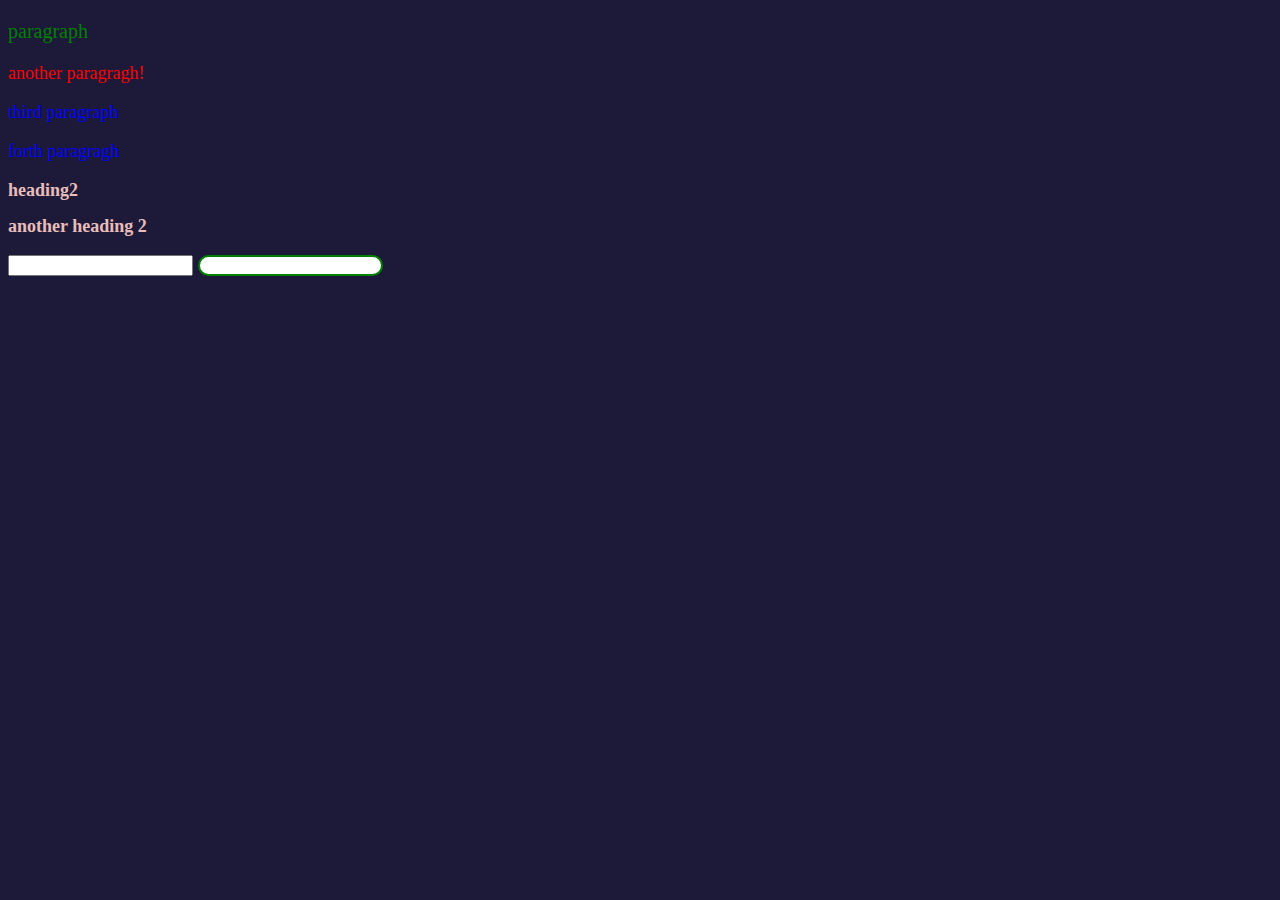
<file: 7/index.html>
<!DOCTYPE html>
<html lang="en">

<head>
    <meta charset="utf-8">
    <meta http-equiv="x-ua-compatible"content="ie=edge">
    <meta name="viewport"content="width=device-width, initial-scale=1.0">
    <title>session 07</title>
    <link rel="stylesheet"href="./style.css">
</head>

<body>
 <div class="parent"type="password">
    <div class="child">
        
        <p>paragraph</p>
        <p id="mohammad">another paragragh!</p>
        <p class="third">third paragraph</p>
        <p class="third">forth paragragh</p>
        <h1 class="third"heading 1</h1>
            <h2>heading2</h2>
            <div>

            </div>
            <h2>another heading 2</h2>

            <input type="text">
            <input type="password">
</body>

</html>
</file>
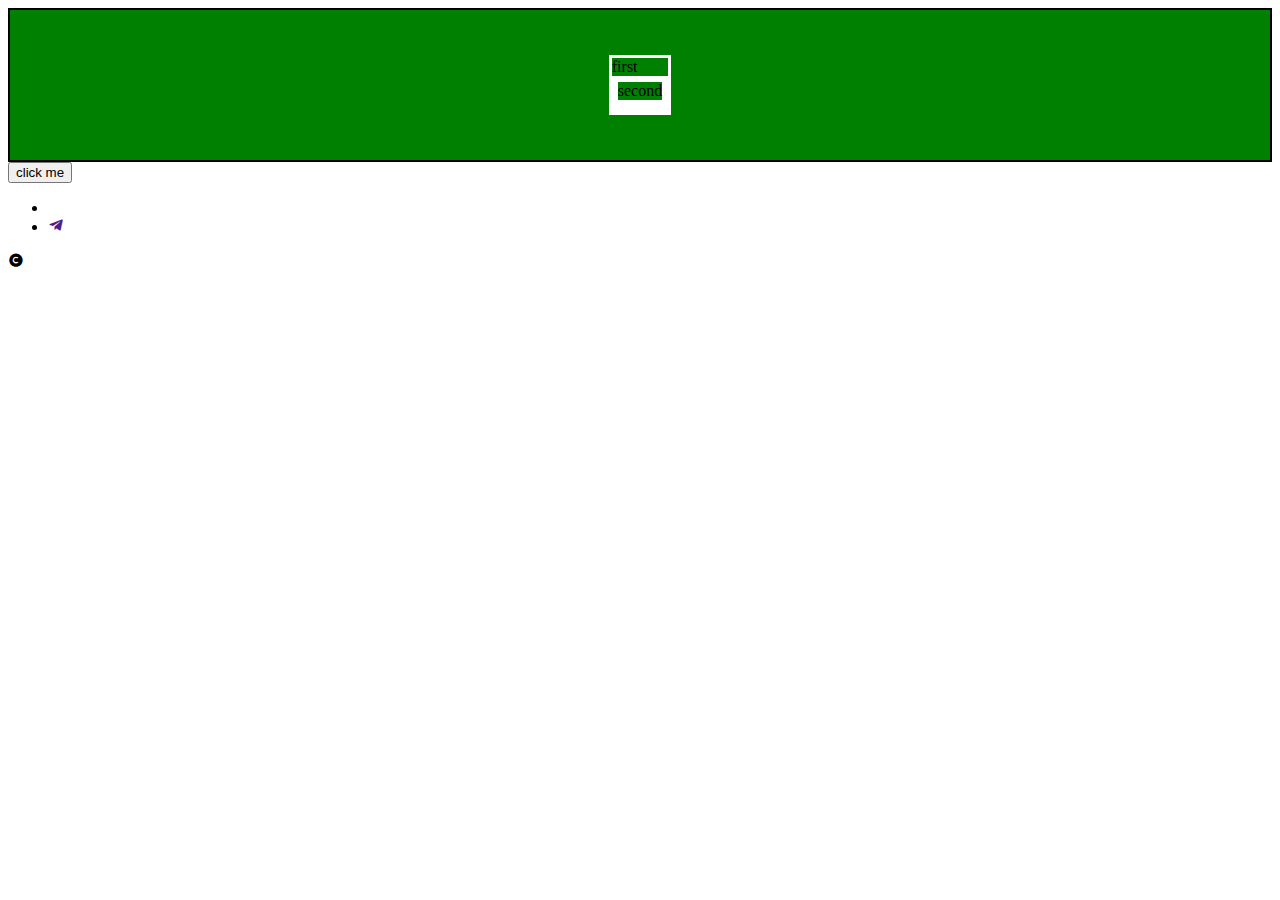
<file: tamrin11/index.html>
<!DOCTYPE html>
<html lang="en">
    <head>
        <meta charest="utf-8" />
        <meta http-equiv="x-ua-copatible"content="ie=edge" />
        <meta name="viewport"content="width=device-width,initial-scale=1.0" />
        <link rel="stylesheet"href="style.css" />
        <title>session11</title>
        <link href='https://unpkg.com/boxicons@2.1.4/css/boxicons.min.css' rel='stylesheet'>
    </head>
    <body>
        <!--<article class="parent">
            <section class="child1">child</section>
        </article>
        <img src="./1.jpg" alt="" />
        <p>
            ما امروز در کلاس جلسه اخر قبل از عید بود و کلاس خود را عوض کردیم و استاد درس داد و راجب پروژه صحبت کردیم
        </p> -->
        <div class="parent">
            <section>first<section>
                <section>second<section>
                </div>
                <button>click me</button>
                <ul>
                    <li><a href=""><i class='bx bxl-sorosh'></i></a></li>
                    <li><a href=""><i class='bx bxl-telegram'></i></a></li>
                </ul>
                <i class='bx bxs-copyright'></i>
                <body>
                    </html>
</file>
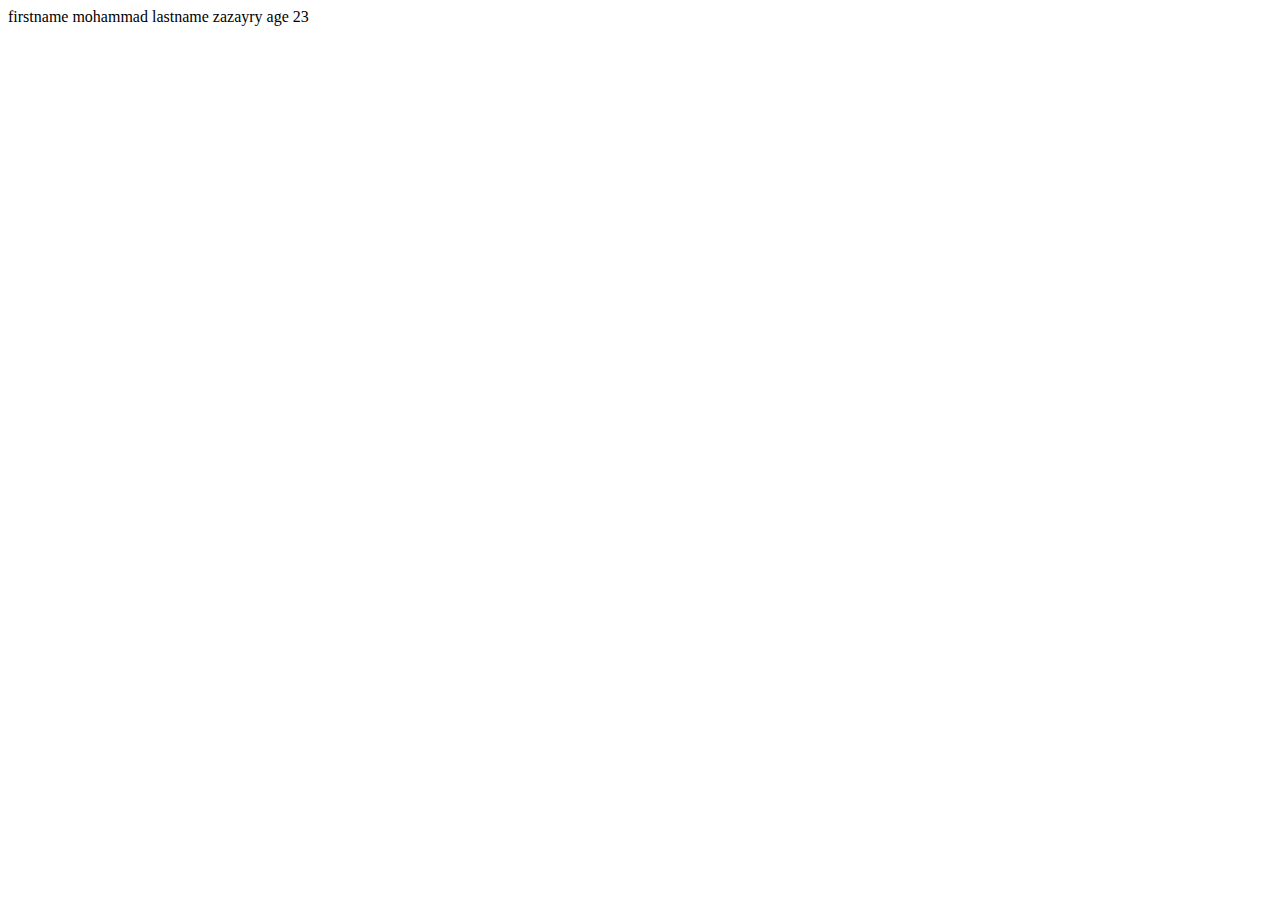
<file: tamrin3/index.html>
<html>
    <head>
        <body>
            
        </body>
        <table>

        </table>
        <tr>
            <td>
                firstname
            </td>
            <td>
                mohammad
            </td>
            <tr>
                <td>
                    lastname
                </td>
                <td>
                    zazayry
                </td>
                <tr>
                    <td>
                        age
                    </td>
                    <td>
                        23
                    </td>
                </tr>
            </tr>
        </tr>
    </head>
</html>
</file>
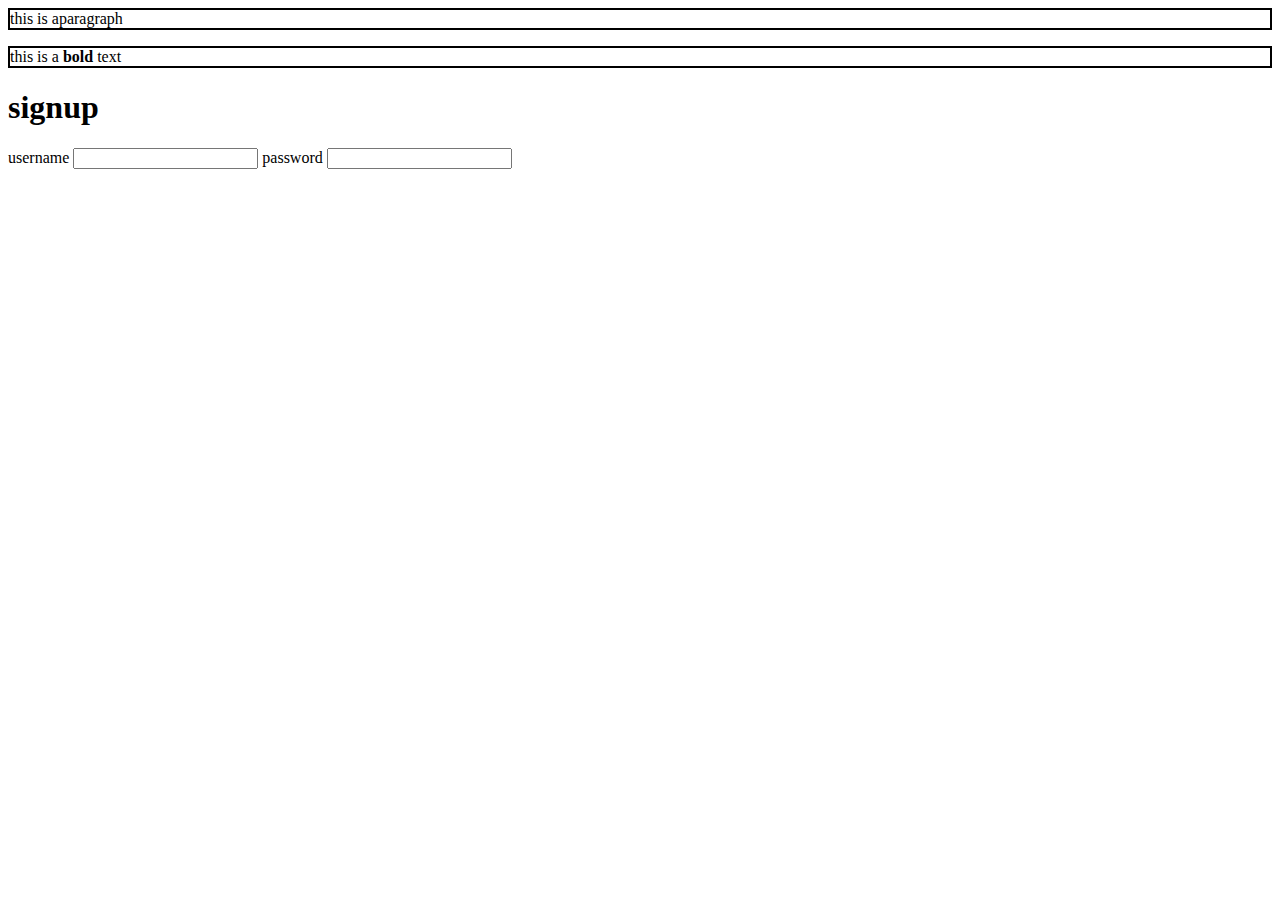
<file: tamrin4/index.html>
<html lang="en">
<head>
    <meta charset="UTF-8">
    <meta name="viewport" content="width=device-width, initial-scale=1.0">
    <title>Document</title>
    <style>
        p{
            border:2px solid black;
            backgroud: red;
        }
    </style>
</head>
<body>
    <p>
        this is aparagraph
    </p>
    <p>
        this is a <b>
            bold
        </b>text <b></b>
    </p><div>
        <h1>
            signup
        </h1>
     <from action= ""method="">
        <label for="">username</label>
        <input type="text" name="user">
        <label for="">password</label>
        <input type="password" name="" pass="">
     </from>
    </div>
</body>
</html>
</file>
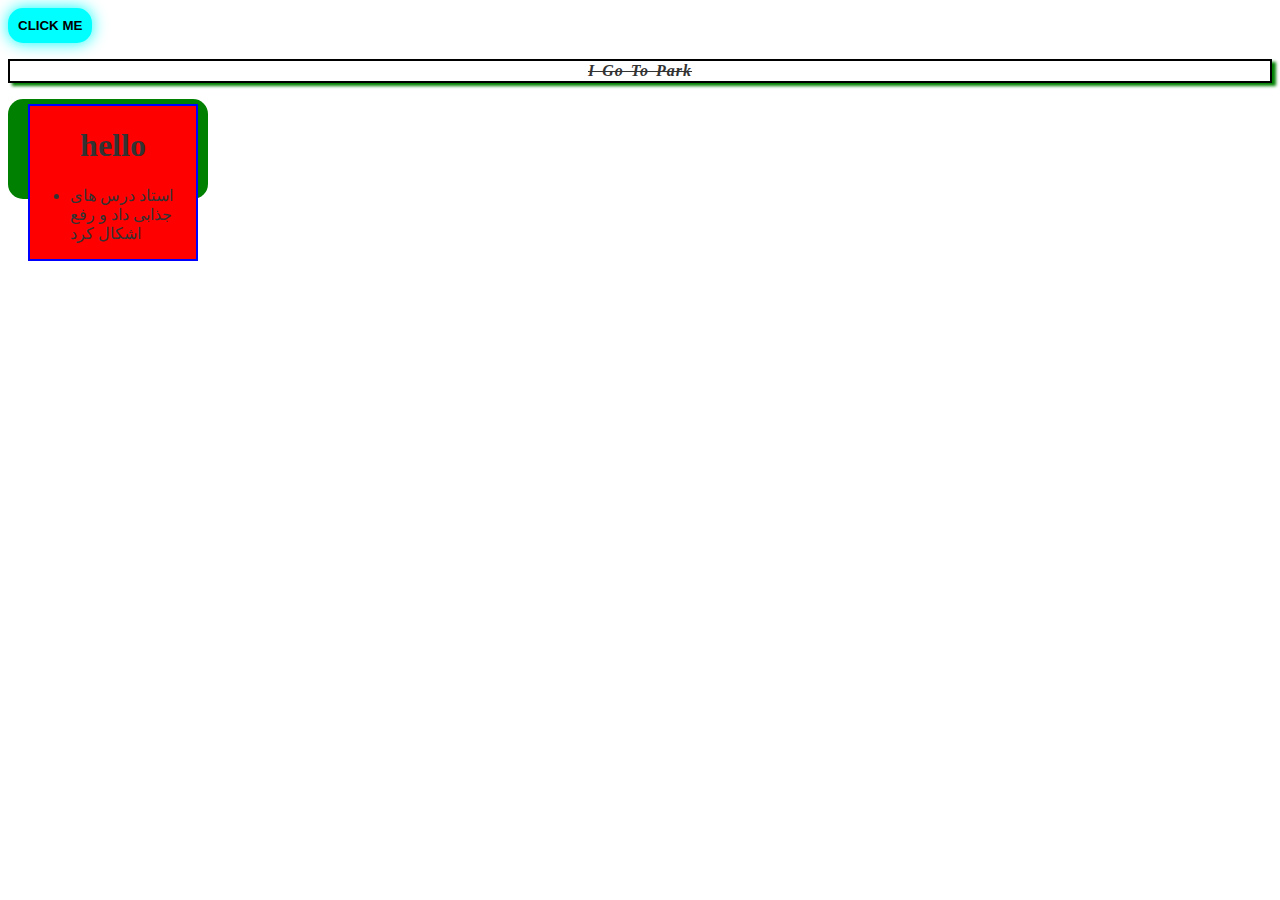
<file: tamrin8/index.html>
<!DOCTYPE html>
<html lang="en">

<head>
    <meta charest="utf-8">
    <meta http-equiv="x-ua-compatible"content="ie=edge">
    <meta name="viewport"conteent="width=device-width,initial-scale=1.0">
    <title>session8</title>
    <link rel="stylesheet"href="style.css">
</head>

<body>
    <button>click me</button>
    <p>i go to park</p>
    <div class="parent">
        <div class="child">
            <h1>hello</h1>
            <div>
            
            </div>
     <ul>
        <li>استاد درس های جذابی داد و رفع اشکال کرد</li>
     </ul>   
</body>
<html>
</file>
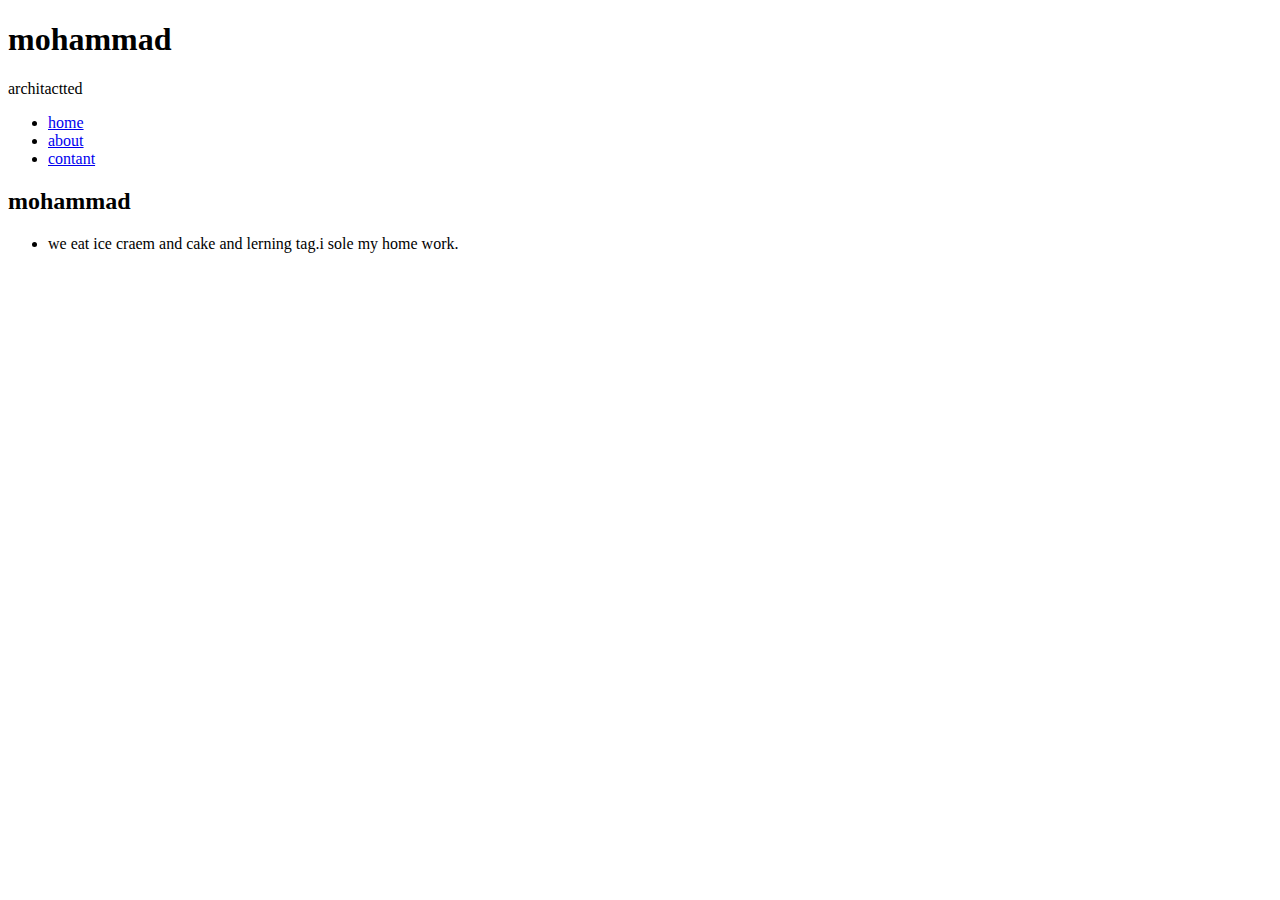
<file: tamrin9/index.html>
<!DOCTYPE html>
<html lang="en">

<head>
    <meta charest="utf-8">
    <meta http-equiv="x-ua-copatible"content="ie=edge">
    <meta name="viewport"content="width=device-width,initial-scale=1.0">
    <title>محمد جزایری</title>
    <link rel="stylesheet"href="style.css">
</head>

<body>
    <div class="main"></div>
    <div class="parent">
        <h1>mohammad</h1>
        <p>architactted</p>
        <ul>
            <li><a href="#">home</a></li>
            <li><a href="#">about</a></li>
            <li><a href="#">contant</a></li>
        </ul>
        <h2>
            mohammad
        
        </h2>
        <ul>
            <li>we eat ice craem and cake and lerning tag.i sole my home work.</li>
        </ul>
    
    </div>
</body>

</html>
</file>
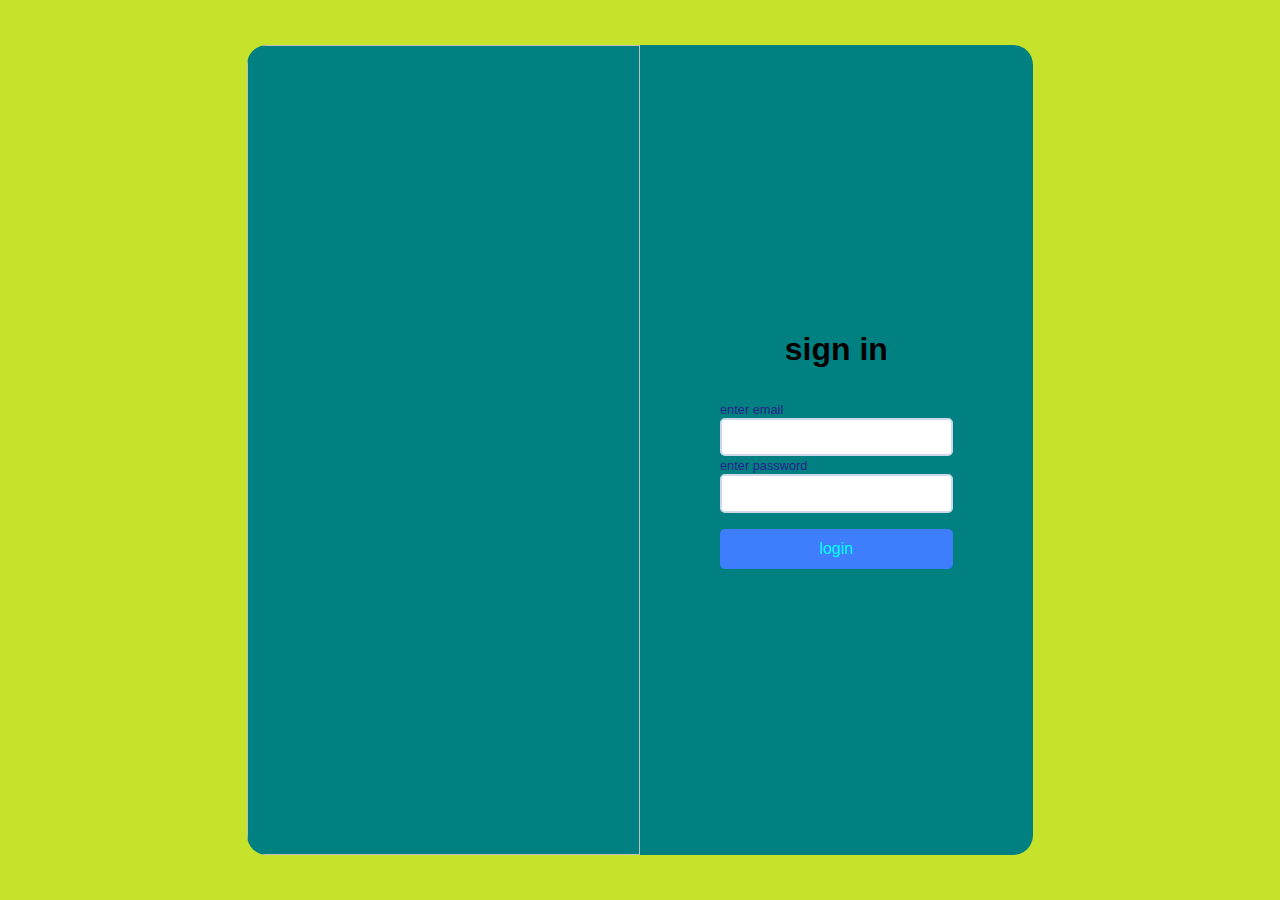
<file: لاگین/index.html>
<!DOCTYPE html>
<html lang="en">
    <head>
        <meta charset="utf-8" />
        <meta http-equiv="x-ua-copatible"content="ie=edge"/>
        <meta name="viewport"content="width=device-width,initial-scale=1.0"/>
        <title>webkima login form</title>
        <link rel="stylesheet"href="style.css"/>
        </head>
        <body>
            <div class="container">
                <div class="login_form">
                        <div class="login_form_img">
                            <img
                            alt=""/>
                    </div>
                    <div class="login_form_right">
                        <h1>sign in</h1>
                        <form action="">
                            <label for="input-email">enter email</label>
                            <input type="email"id="input-email"/>
                            <label for="input-pass">enter password</label>
                            <input type="password"id="input-pass"/>
                            <button class="login-btn">login</button>
                        </form>
                        </div>
                </div>
            </div>
        </body>
</html>
</file>
<file: 7/style.css>
:root {
    --bgcolor:#1d1a39;
    --maincolor: f39f5a;
    --secbgcolor: #451952;
    --textcolor: #e8bcb9;


}
body{
    background: var(--bgcolor);
    color: var(--textcolor);
}

p {
    color: green;
}





#mohammad{
    color: red;
}





.third{
    color: blue;
}




#mohammad,
.third,
h2{
    font-size: 18px;
}




.parent .child h2{
    text -decoration: line-through
    font-size: 0.8em;
}


input[type='password'] {
    border: 2px solid green ;
    border-radius: 15px;
}

.child {
    font-size: 20px;
}
</file>
<file: tamrin11/style.css>
/* section {
    background: red;
    border: 2px solid black;
} */


 /* .child2 {
    background: blue; */
    /* position: relative; */
    /* top: 90px;
    left: 15px; */
    /* popsition: fixed;
    top: 40px;
    left: 70px; */


    /* .parent:hover { */
        /* transform: scale(0.8); */
        /* } */
        /* button {
            border: 2px solid green;
            border-radius: 15px;
            padding: 10px;
            background: green;
            color:white;
        } */

        .parent {
            background: green;
            border: 2px solid black;
            height: 150px;
            width;400px;
            transition: animation;

            display: flex;
            flex-direction: row;
            justify-content: space-evenly;
            align-items: center;

            0% {
            background: green;
            width: 150px;
            border: 1px solid black;
        }

        25% {
            background: red;
            width: 200px;
            border: 2px  solid black;
        }

        50%{
            background: blue;
            width: 250px;
            border: 3px solid black;
        }

        75%{
            background: white;
            width: 300px;

        }

        section {
            bckground: blue;
            border: 3px solid white;
            
        }
</file>
<file: tamrin8/style.css>
:root {
    --secbg: #f0f0f0;
    --bg: #ffffff;
    --main: #3498db;
    --text: #333333;

}
body {
 font-family: 'yimes new roman' , times,serif;
 direction:ltr;
 background: var(--bg);
 color: var(--text);  
}

p{
    font-style:italic;
    font-weight: bold;
    text-transform: capitalize;
    text-decoration: line-through;
    text-shadow: 2px-5px 5px red;
    box-shadow: 4px 3px 3px green;
    text-align: center;
    line-height: 20px;
    word-spacing: 2px;
    letter-spacing: 1px;
    border: 2px solid black;
    padding; 25px;
}

button {
    border: 2px solid aqua;
    box-shadow: 0 0 1rem aqua;
    padding: 8px;
    border-radius: 15px;
    text-transform: uppercase;
    font-weight: bold;
    background: aqua;
}

button:hover {
    box-shadow: none;
    background: white;
}

.parent {
    box-sizing: border-box;
    width: 200px;
    height: 100px;
    border 2px solid black;
    border-radius: 15px;
    background: green;


    padding: 5px 10px 15px 20px;
}


.child {

    background: red;
    border: 2px solid blue;

}

h1 {
    text-align: center;
}
</file>
<file: tamrin9/style.css>
/* .main{
    heigt: 400px
    width: 400px; */


    /* background: linear-gredient(to blue); */


    /* border: 2px solid black;






    body {
        margin: 0;
        padding: 0;
        direction: ltr;
        scroll-behavior: smooth;
    }

    .main {
        width: 300px;
        height: 300px;
        background-image: url('1.jpg');
        background-size; cover;
        background-position: center;
        background-repeat: no-repeat;
        cursor: pointer;
    }

    ul {
        list-style-type: circle;
        text-align: right;
        list-style-position: inside;
    }

    .parent {
        border: 2px solid black;
        margin-top: 10px;
    }

    a {
        text-transform; uppercase;
        text-decoration: none;
        font-weight: bold;
        letter-spacing: 2px;
        color: black;
    }

    a:hover {
        text-decouration: underline;
        color: red;
    }

    .parent ul li {
        display: inline;
        padding: 10px;

    }
</file>
<file: لاگین/style.css>
*{
    margin: 0;
    padding: 0;
    box-sizing: border-box;
}
img{
    max-width: 200%;
    height: auto;
}
body{
    min-height: 100vh;
    display:flex;
    align-items: center;
    justify-content: center;
    background-color: rgb(198, 226, 43);
    font-family: sans-serif;
}
.container {
    max-width:1280px;
}
.login_form {
    display: flex;
    flex-direction: column;
    background-color: rgb(51, 184, 11);
    border-radius: 20px;
    overflow: hidden;
    min-height: 80vh;
}
.login_form_img img{
    width: 100%;
    height: 30vh;
    object-fit: cover;
}
.login_form_right {
    padding: 2rem;
}
.login_form_right h1 {
    margin-bottom: 2rem;
}
.login_form_right form input,
.login_form_right form button {
    width: 100%;
    margin-bottom: 1 rem;
    border: 2px solid #cdd9ea;
    padding: 0.6rem;
    border-radius: 5px;
    outline: none;
}
.login_form_right form
input:focus {
    border: 2px solid rgb(182, 62, 251);
    box-shadow: 0 0 0px 2px rgba(62, 251, 71, 0.2);
}
.login_form_right form label {
    color: rgb(41, 34, 139);
    font-size: 0.8rem;
}
.login_form_right form button {
    background-color: rgb(62,125,251);
    border: none;
    color: aqua;
    font-size: 1rem;
    margin-top: 1rem;
    padding: 0.7rem;
    cursor:pointer;
    transition: background 0.2s ease;
}
.login_form_right form
button:hover {
    background-color:rgb(23,81,197) ;
}
@media screen and (min-width:768px){
    .login_form{
        display: flex;
        flex-direction: row;
        background-color: teal;
        border-radius: 20px;
        overflow: hidden;

    }
    .login_form_right{
        padding: 5rem;
        width: 50%;
        display: flex;
        flex-direction: column;
        align-items: center;
        justify-content: center;
    }
    .login_form_img{
        width: 50%;
    }
    .login_form_img img {
        height: 90vh;
        width: 100%;
        display: block;
    }
}
</file>
